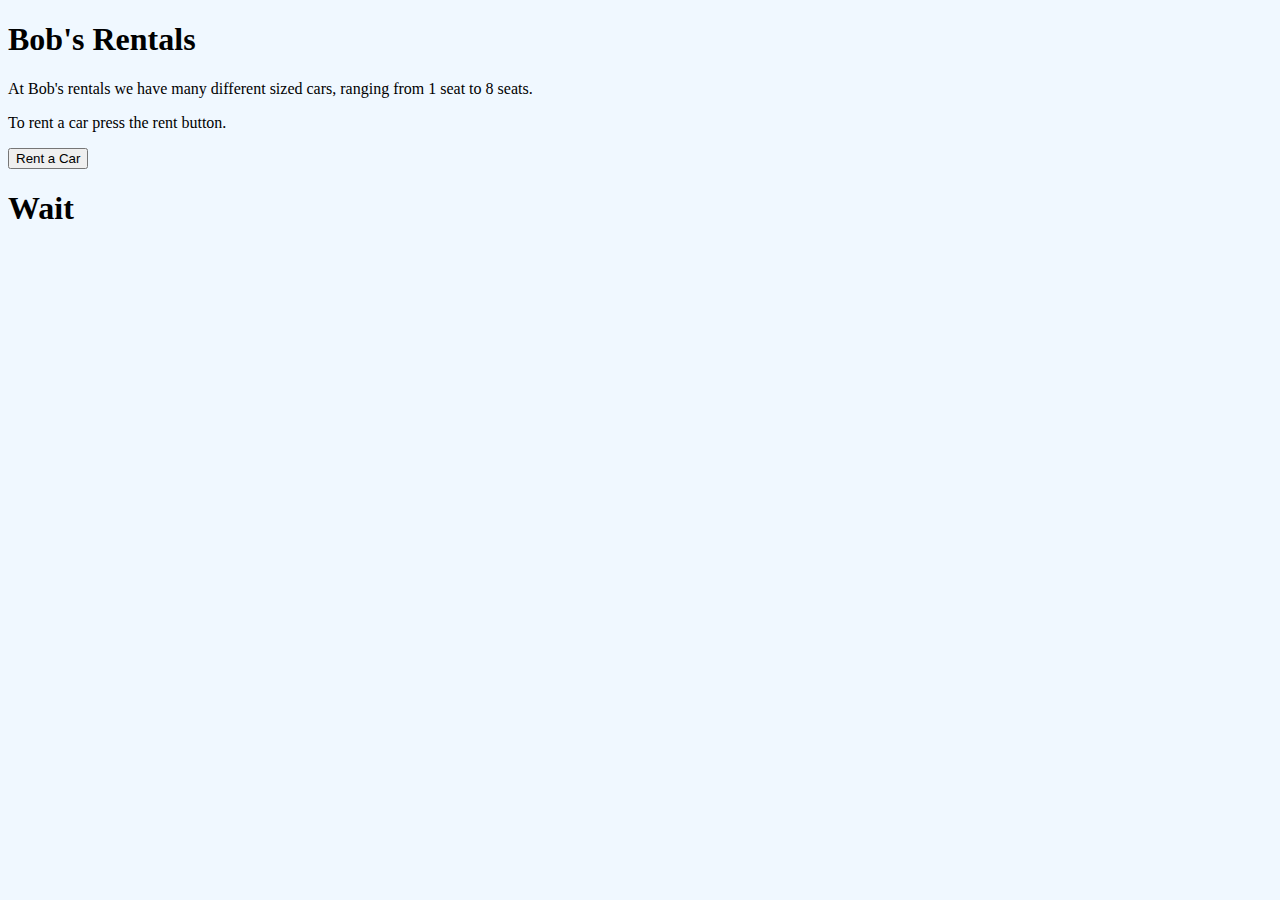
<file: index.html>
<!DOCTYPE html>
<html lang="en">
<head>
  <title>Bob's Rentals</title>
  <meta charset="UTF-8">
  <meta name="viewport" content="width=device-width, initial-scale=1.0">
<!-- stylesheets *******************************************-->
  <link rel="stylesheet" href="style.css">
<!-- Script *******************************************-->
  <script src="car_rentals.js"></script>

</head>

<!--*************************************************************
  BODY
**************************************************************-->
<body onload="autoSTART();">
<!--Connects javascript to html-->




  <h1 id="header">Bob's Rentals</h1>
  <p class="mainBODY">At Bob's rentals we have many different sized cars, ranging from 1 seat to 8 seats.</p>
  <p class="mainBODY">To rent a car press the rent button.</p>
  <div id="mainBUTTONdiv">
    <button id="mainBUTTON" onclick="start()">Rent a Car</button>
  </div>
<!--Button that plays start func on click-->
  <h1 id="avalableCARS">Wait</h1>
<!--Id is used to connect with javascript-->

</body>
</html>
<!--*************************************************************
  END OF HTML
**************************************************************-->
</file>
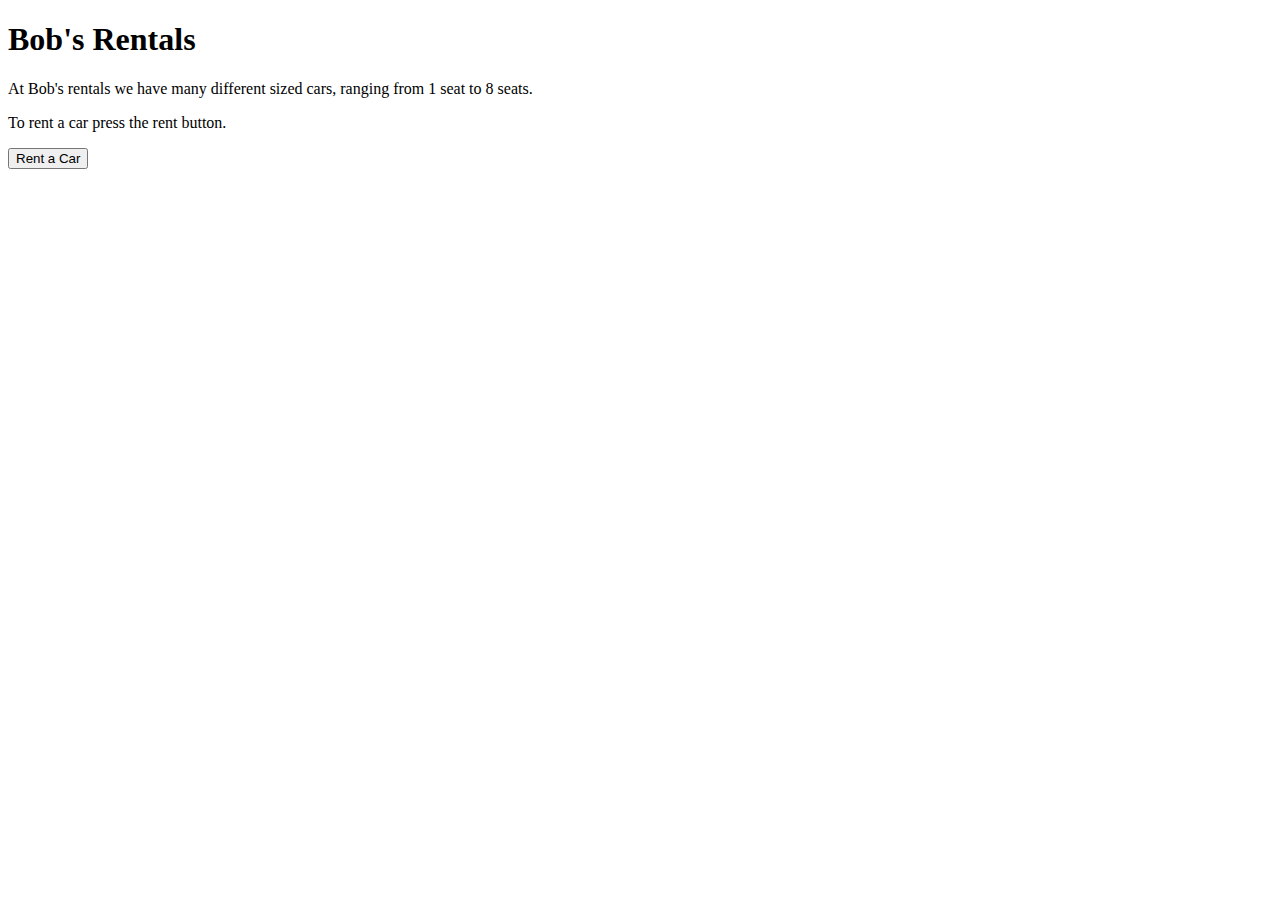
<file: rental.html>
<!DOCTYPE html>
<html lang="en">
<head>
  <title>Rob's Rentals working</title>
  <meta charset="UTF-8">

  <!-- stylesheets *******************************************-->

</head>

<!--*************************************************************
  BODY
**************************************************************-->

<body>
  <h1>Bob's Rentals</h1>
  <p>At Bob's rentals we have many different sized cars, ranging from 1 seat to 8 seats.</p>
  <p>To rent a car press the rent button.</p>
  <button type="button" onclick="">Rent a Car</button>
<!--Button that plays start func on click-->
  <script src="car_rentals.js"></script>
<!--Connects javascript to html-->
</body>
</html>
</file>
<file: style.css>
html, body {
    background-color: aliceblue
}
</file>
